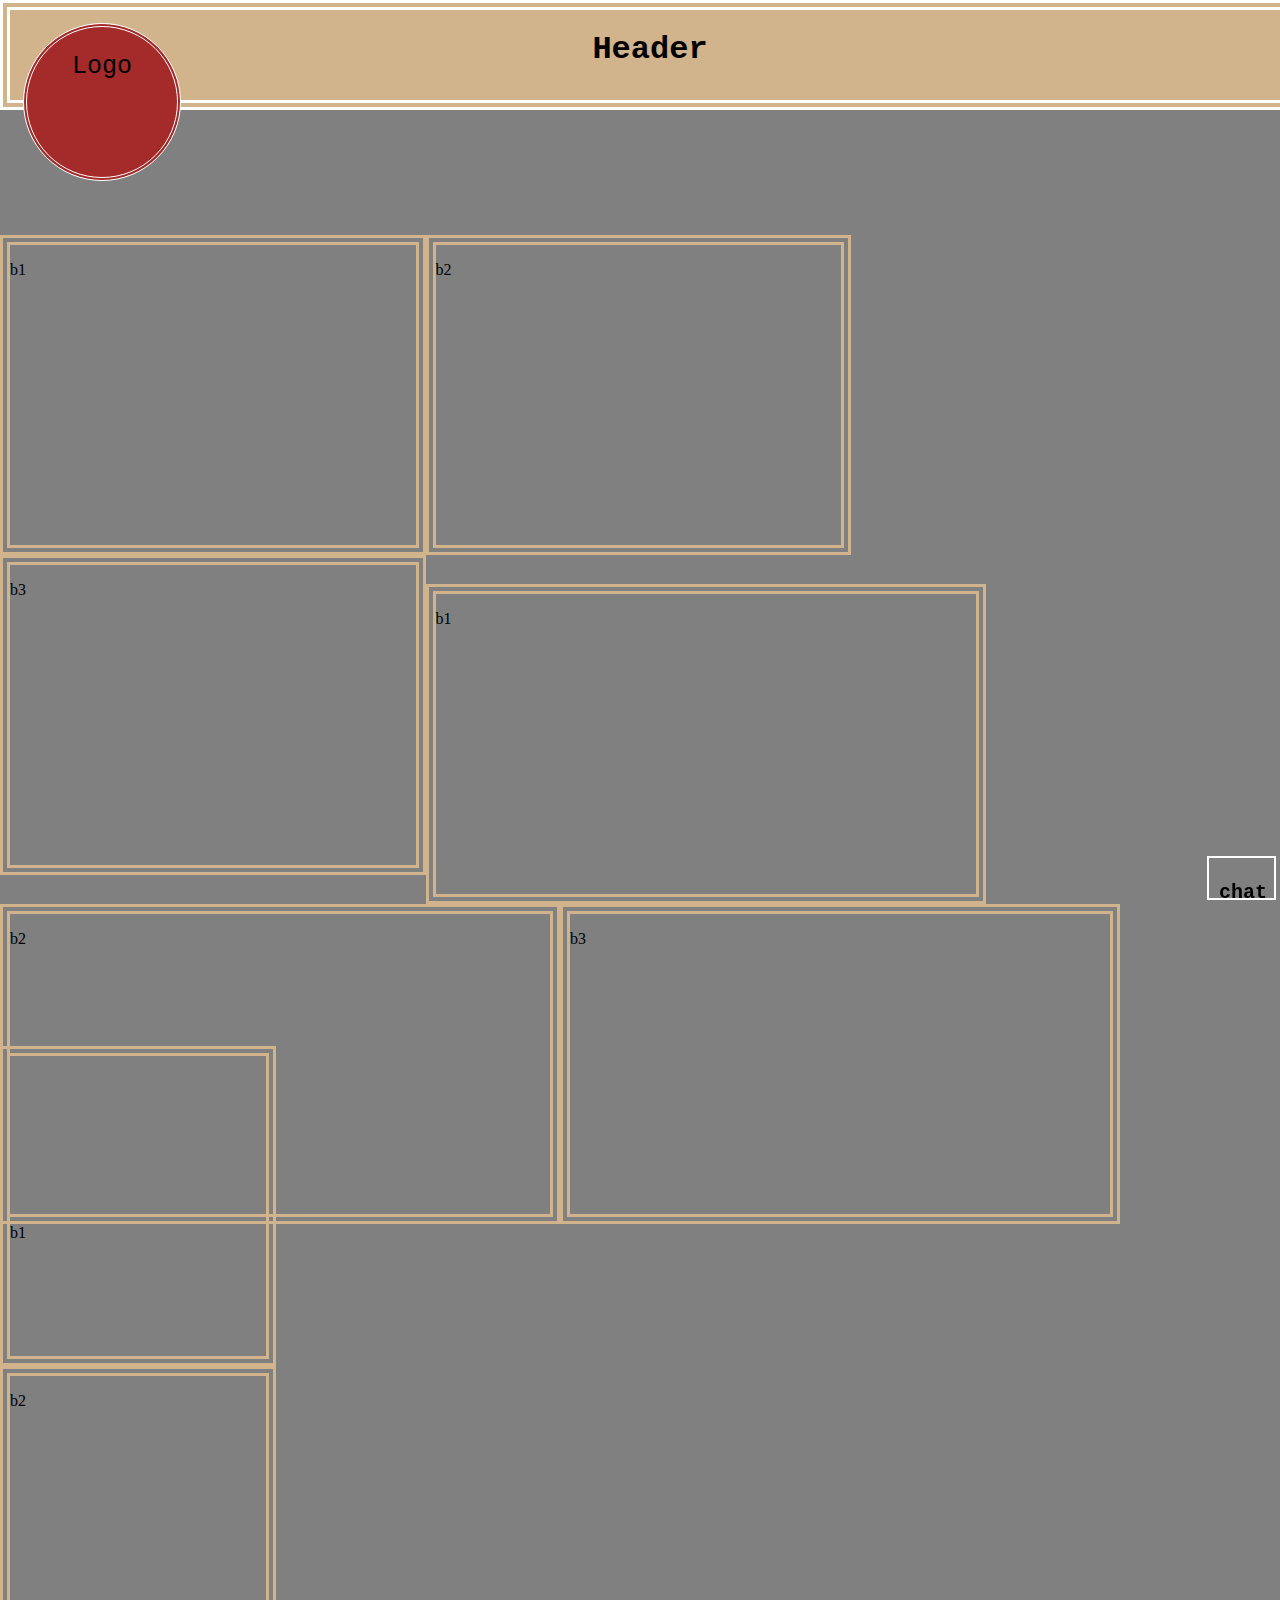
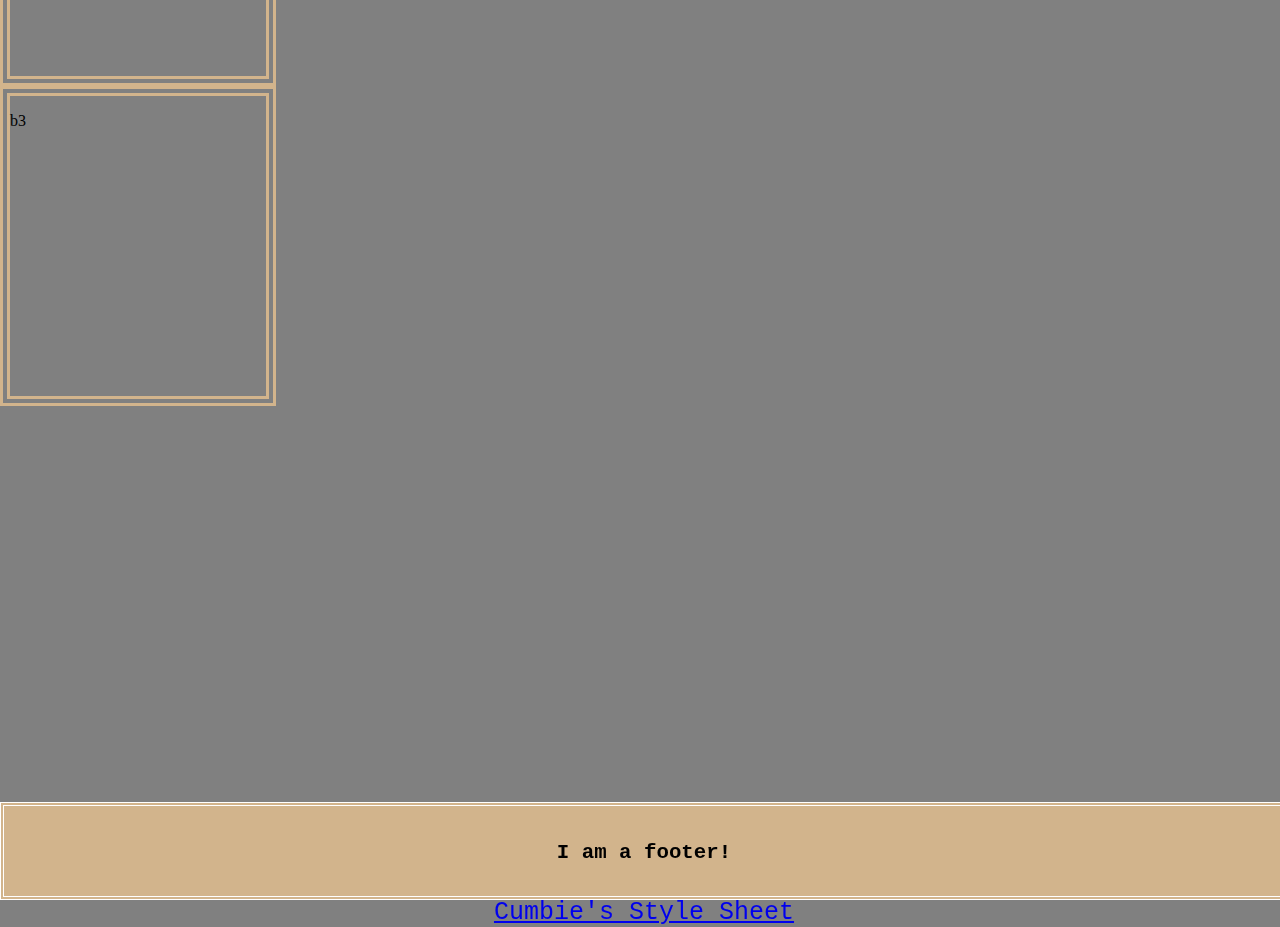
<file: index.html>
<!DOCTYPE html>
<html lang="en" >
<head>
  <meta charset="UTF-8">
  <title>CodePen - A Pen by  Delilah Howell</title>
  <link rel="stylesheet" href="style.css">

</head>
<body>
<!-- partial:index.partial.html -->
<div class="header">
  <h1>Header</h1>

  </div>
  <div class="logo"> 
 <p>Logo</p> 
</div>
<div class="content">
   <div class="chatfloat">
  <h1>chat</h1>
</div>
  
  <div class="row1">
  <div class="B1"><p>b1</p></div>
  <div class="B2"><p>b2</p></div>
  <div class="B3"><p>b3</p></div>
</div>
<div class="row2">
  <div class="B01"><p>b1</p></div>
  <div class="B02"><p>b2</p></div>
  <div class="B03"><p>b3</p></div>
</div>

<div class="row3">
  <div class="B0X1"><p>b1</p></div>
  <div class="B0X2"><p>b2</p></div>
  <div class="B0X3"><p>b3</p></div>
</div>
</div>






<div class="footer">
  <h5>I am a footer!</h5>
  <a href="nextPage.html"> Cumbie's Style Sheet</a>
  
</div>
<!-- partial -->
  
</body>
</html>
</file>
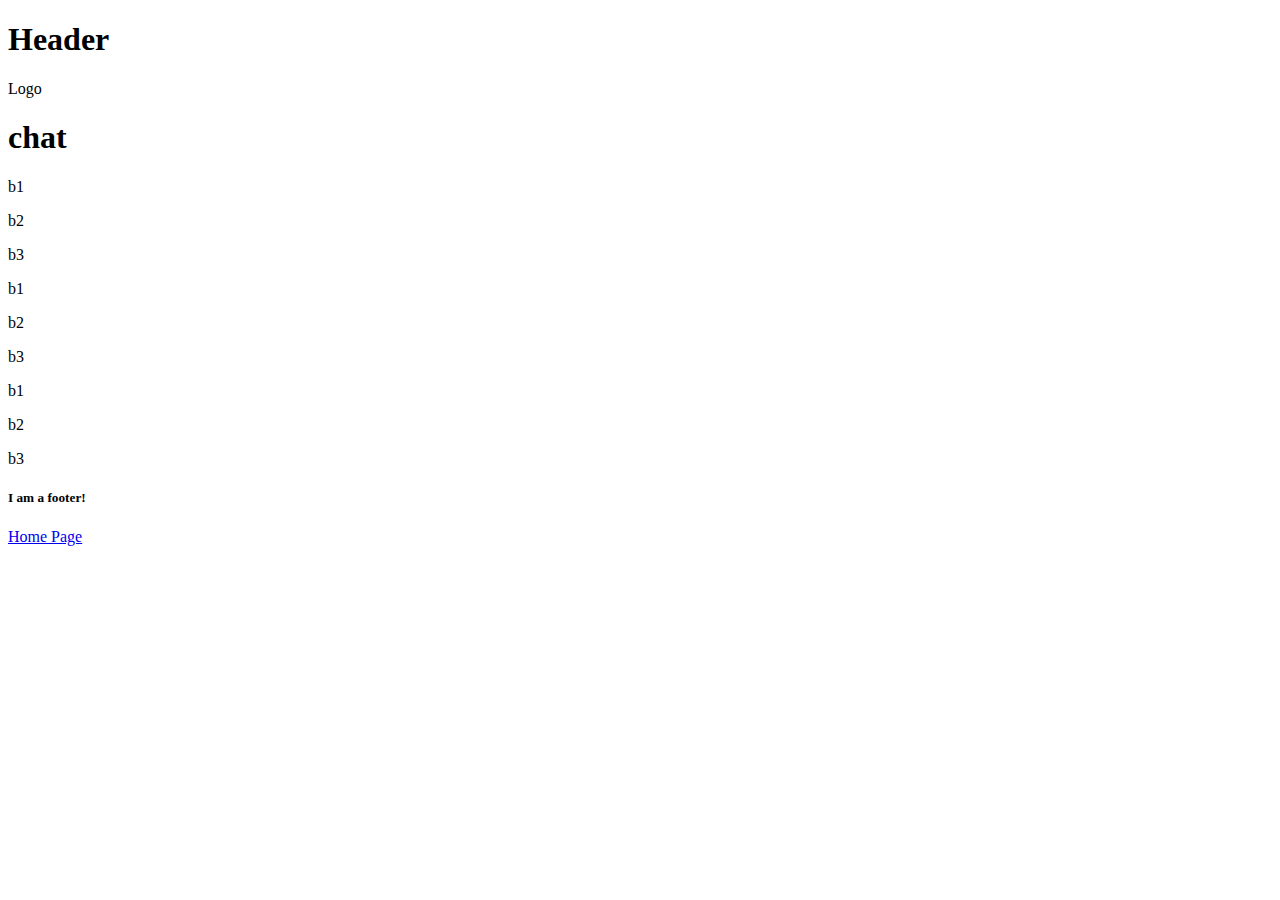
<file: nextPage.html>
<!DOCTYPE html>
<html lang="en" >
<head>
  <meta charset="UTF-8">
  <title>CodePen - A Pen by  Delilah Howell</title>
  
<link rel=“stylesheet” href=“https://barrycumbie.github.io/filehost/boxes.css”>

</head>
<body>
<!-- partial:index.partial.html -->
<div class="header">
  <h1>Header</h1>

  </div>
  <div class="logo"> 
 <p>Logo</p> 
</div>
<div class="content">
   <div class="chatfloat">
  <h1>chat</h1>
</div>
  
  <div class="row1">
  <div class="B1"><p>b1</p></div>
  <div class="B2"><p>b2</p></div>
  <div class="B3"><p>b3</p></div>
</div>
<div class="row2">
  <div class="B01"><p>b1</p></div>
  <div class="B02"><p>b2</p></div>
  <div class="B03"><p>b3</p></div>
</div>

<div class="row3">
  <div class="B0X1"><p>b1</p></div>
  <div class="B0X2"><p>b2</p></div>
  <div class="B0X3"><p>b3</p></div>
</div>
</div>






<div class="footer">
  <h5>I am a footer!</h5>
  <a href="../index.html">Home Page </a>
  
</div>
<!-- partial -->
  
</body>
</html>
</file>
<file: style.css>
body{
  width: 100%;
  background-color: gray;
  height: 100%;
  margin: 0px;
  }
.header{
  position:fixed;
  width:100%;
  border: 10px white double;
  margin: auto;
  height:90px;
  font-family: "Courier New", Courier, monospace;
  text-align: center;
  background-color: tan;
 
  }
.logo{
   height: 150px;
  width: 150px;
  background-color: brown;
  border-radius: 50%;
  border: 4px double white;
  display: block;
  font-size: 25px;
  font-family: "Courier New", Courier, monospace;
  position: fixed;
  margin:23px;
  text-align:center;
}
.content{
  height:15px;
}
.chatfloat{
  height: 20px;
  width: 45px;
   font-size: 10px;
  font-color: white;
  font-family: "Courier New", Courier, monospace;
  text-align: center;
  foat: right;
  position: fixed;
  bottom: 0;
  right:0;
  padding:10px;
  margin-right: 4px;
  border: solid 2px white;
}
.row1{
  padding-top:235px ;
  width:99%;
  margin:0px;
  
 }

.B1{
  border: 10px tan double;
  width: 32%;
  float: left;
  height: 300px  
}
.B2{
 border: 10px tan double;
  width: 32%;
  float: left;
  height: 300px
}
.B3{
 border: 10px tan double;
  width: 32%;
  float: left;
  height: 300px
}

.row2{
  padding-top:349px ;
  width:100%;
  margin:0px;
}
.B01{
 border: 10px tan double;
  width: 540px;
  float: left;
  height: 300px
}
.B02{
 border: 10px tan double;
  width: 20%;
  width: 540px;
  float: left;
  height: 300px
}
.B03{
 border: 10px tan double;
  width: 20%;
  width: 540px;
  float: left;
  height: 300px
}

.row3{
  padding-top:462px ;
  width:100%;
  margin:0px;
}
.B0X1{
 border: 10px tan double;
  width: 20%;
  height: 300px;
}
.B0X2{
 border: 10px tan double;
  width: 20%;
  height: 300px;
}
.B0X3{
 border: 10px tan double;
  width: 20%;
  height: 300px;
}
.footer{
  position: absolute;
  text-align: center;
  font-size: 25px;
  font-family: "Courier New", Courier, monospace;
  left: 0px;
  bottom:-1600px;
  margin:0px;
  height: 90px;
  width: 100%;
  background-color: tan;
  border: 4px double white;
}
</file>
